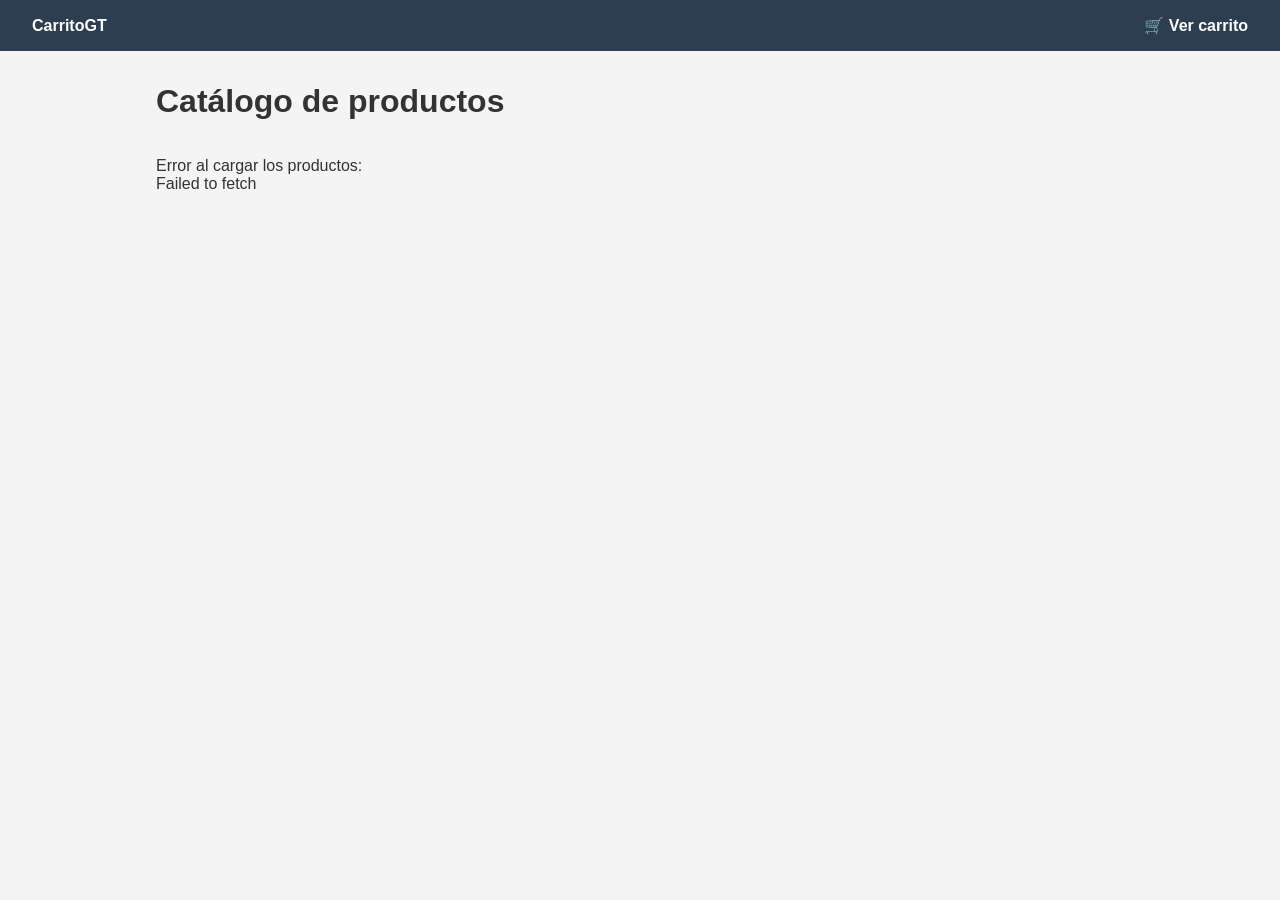
<file: frontend/index.html>
<!DOCTYPE html>
<html lang="es">
<head>
    <meta charset="UTF-8">
    <title>CarritoGT - Catálogo</title>
    <link rel="stylesheet" href="css/style.css">
</head>
<body>
<header>
    <a href="index.html">CarritoGT</a>
    <a href="carrito.html">🛒 Ver carrito</a>
</header>

<div class="container">
    <div id="flash" class="flash exito" style="display:none;"></div>
    <h1>Catálogo de productos</h1>
    <div id="productos" class="grid">
        <p>Cargando productos...</p>
    </div>
</div>

<script src="js/api.js"></script>
<script src="js/home.js"></script>
</body>
</html>
</file>
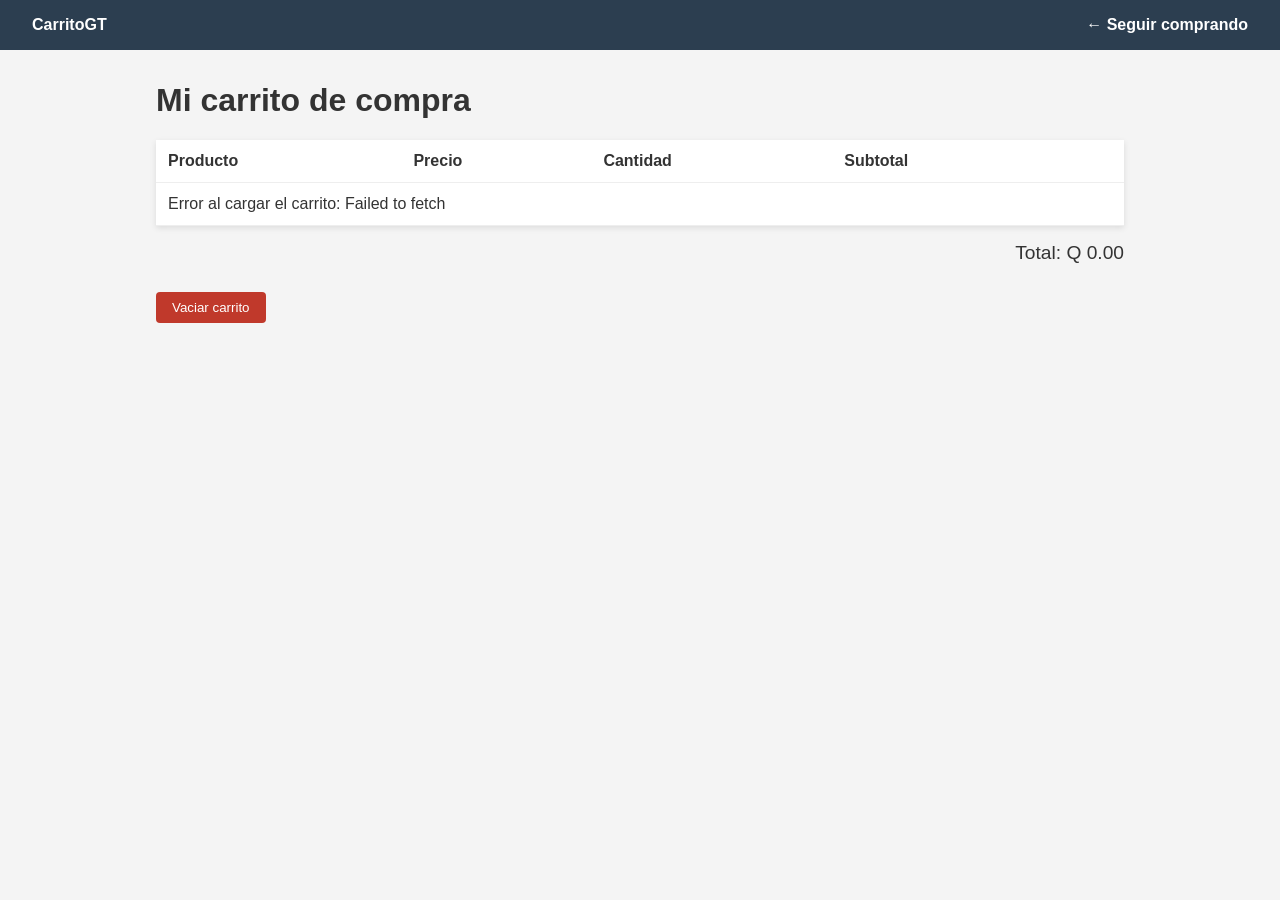
<file: frontend/carrito.html>
<!DOCTYPE html>
<html lang="es">
<head>
    <meta charset="UTF-8">
    <title>CarritoGT - Mi carrito</title>
    <link rel="stylesheet" href="css/style.css">
</head>
<body>
<header>
    <a href="index.html">CarritoGT</a>
    <a href="index.html">← Seguir comprando</a>
</header>

<div class="container">
    <h1>Mi carrito de compra</h1>
    <table>
        <thead>
        <tr>
            <th>Producto</th>
            <th>Precio</th>
            <th>Cantidad</th>
            <th>Subtotal</th>
            <th></th>
        </tr>
        </thead>
        <tbody id="cuerpo-carrito">
        <tr><td colspan="5">Cargando...</td></tr>
        </tbody>
    </table>
    <p class="total">Total: <span id="total">Q 0.00</span></p>
    <button id="vaciar" class="eliminar">Vaciar carrito</button>
</div>

<script src="js/api.js"></script>
<script src="js/carrito.js"></script>
</body>
</html>
</file>
<file: frontend/css/style.css>
* { box-sizing: border-box; }

body {
    font-family: Arial, Helvetica, sans-serif;
    background: #f4f4f4;
    margin: 0;
    color: #333;
}

header {
    background: #2c3e50;
    color: #fff;
    padding: 1rem 2rem;
    display: flex;
    justify-content: space-between;
    align-items: center;
}

header a {
    color: #fff;
    text-decoration: none;
    font-weight: bold;
}

.container {
    max-width: 1000px;
    margin: 2rem auto;
    padding: 0 1rem;
}

.grid {
    display: grid;
    grid-template-columns: repeat(auto-fill, minmax(220px, 1fr));
    gap: 1.5rem;
}

.card {
    background: #fff;
    border-radius: 8px;
    box-shadow: 0 2px 6px rgba(0,0,0,0.1);
    padding: 1rem;
    text-align: center;
}

.card img {
    max-width: 100%;
    height: 140px;
    object-fit: contain;
    margin-bottom: 0.5rem;
}

.card h3 {
    font-size: 1rem;
    margin: 0.3rem 0;
}

.precio {
    color: #27ae60;
    font-weight: bold;
}

button {
    background: #2980b9;
    color: #fff;
    border: none;
    padding: 0.5rem 1rem;
    border-radius: 4px;
    cursor: pointer;
    margin-top: 0.5rem;
}

button:hover {
    background: #1f6390;
}

button.eliminar {
    background: #c0392b;
}

button.eliminar:hover {
    background: #922b21;
}

table {
    width: 100%;
    border-collapse: collapse;
    background: #fff;
    box-shadow: 0 2px 6px rgba(0,0,0,0.1);
}

th, td {
    padding: 0.75rem;
    border-bottom: 1px solid #eee;
    text-align: left;
}

.flash {
    padding: 0.75rem 1rem;
    border-radius: 4px;
    margin-bottom: 1rem;
}

.flash.exito {
    background: #d4edda;
    color: #155724;
}

.total {
    text-align: right;
    font-size: 1.2rem;
    margin-top: 1rem;
}
.cantidad-control {
    display: inline-flex;
    align-items: center;
    gap: 0.3rem;
    margin: 0.5rem 0 0.2rem;
}

.cantidad-control button {
    margin: 0;
    padding: 0.3rem 0.7rem;
    font-size: 1rem;
    line-height: 1;
}

.cantidad-control input.cantidad {
    width: 3.2rem;
    text-align: center;
    padding: 0.3rem;
    border: 1px solid #ccc;
    border-radius: 4px;
}

.limite { color: #777; }

.flash.error {
    background: #f8d7da;
    color: #721c24;
}

.cantidad-valor {
    min-width: 2rem;
    text-align: center;
    font-weight: bold;
}

.cantidad-control button:disabled {
    background: #bbb;
    cursor: not-allowed;
}
</file>
